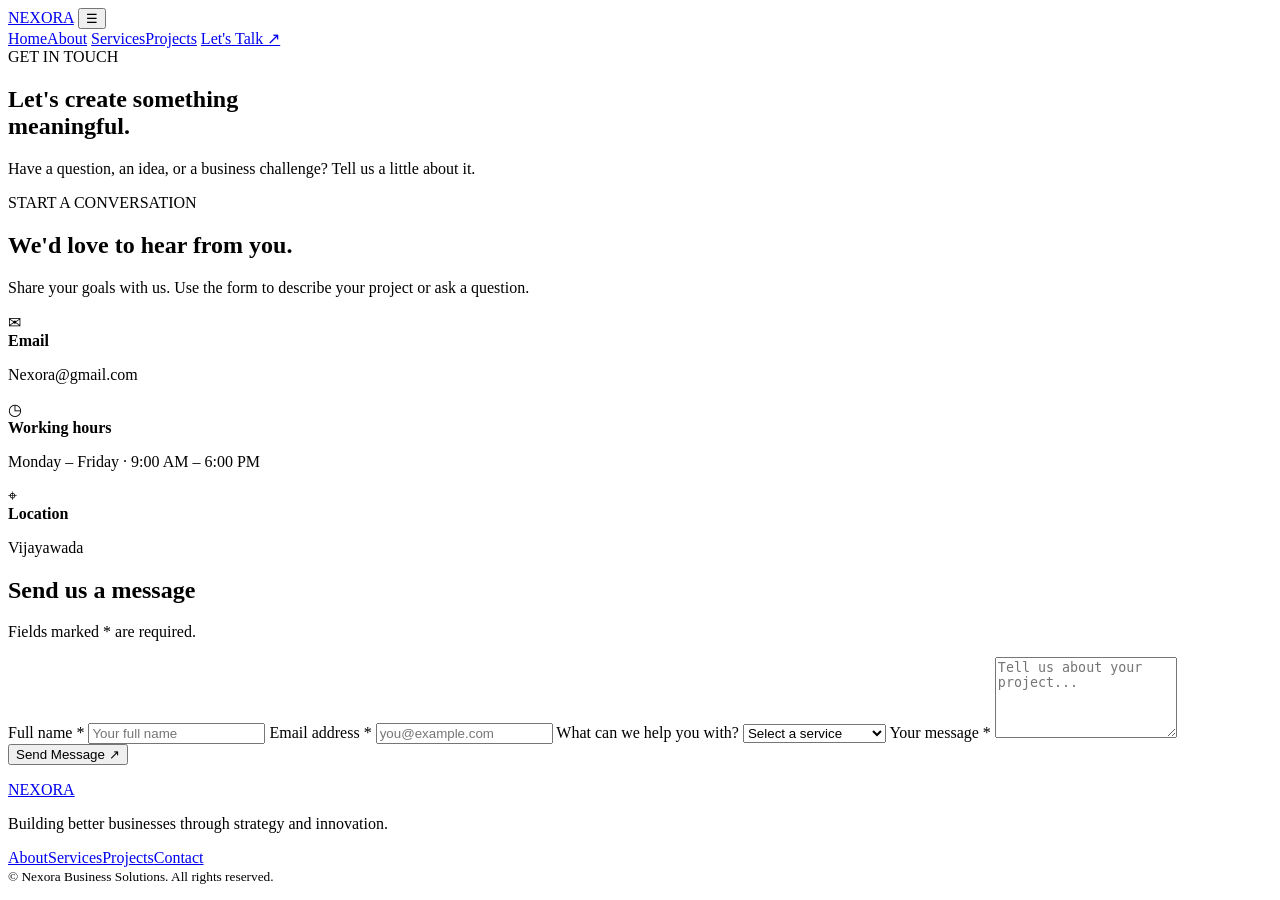
<file: contact.html>
<!DOCTYPE html>
<html lang="en">
<head>
    <meta charset="UTF-8">
    <meta name="viewport" content="width=device-width, initial-scale=1.0">
    <title>Contact Us | Nexora</title>
    <link rel="stylesheet" href="D:\Multi-Page Business Website\style.css">
    <script src="D:\Multi-Page Business Website\script.js" defer></script>
</head>
<body>
<header class="header">
    <a class="logo" href="D:\Multi-Page Business Website\index.html">NEXORA<span></span></a>
    <button class="menu-toggle" aria-label="Toggle navigation" aria-expanded="false">☰</button>
    <nav class="nav">
        <a href="D:\Multi-Page Business Website\index.html">Home</a><a href="D:\Multi-Page Business Website\about.html">About</a>
        <a href="D:\Multi-Page Business Website\services.html">Services</a><a href="D:\Multi-Page Business Website\projects.html">Projects</a>
        <a class="nav-contact active" href="D:\Multi-Page Business Website\contact.html">Let's Talk ↗</a>
    </nav>
</header>

<main>
    <section class="page-hero">
        <span class="eyebrow">GET IN TOUCH</span>
        <h1>Let's create something<br><span>meaningful.</span></h1>
        <p>Have a question, an idea, or a business challenge? Tell us a little about it.</p>
    </section>

    <section class="contact-layout section">
        <div class="contact-details">
            <span class="eyebrow">START A CONVERSATION</span>
            <h2>We'd love to hear from you.</h2>
            <p>Share your goals with us. Use the form to describe your project or ask a question.</p>

            <div class="contact-item"><span class="contact-symbol">✉</span><div><strong>Email</strong><p>Nexora@gmail.com</p></div></div>
            <div class="contact-item"><span class="contact-symbol">◷</span><div><strong>Working hours</strong><p>Monday – Friday · 9:00 AM – 6:00 PM</p></div></div>
            <div class="contact-item"><span class="contact-symbol">⌖</span><div><strong>Location</strong><p>Vijayawada</p></div></div>
        </div>

        <form class="contact-form" id="contactForm">
            <h2>Send us a message</h2>
            <p class="form-intro">Fields marked * are required.</p>

            <label for="name">Full name *</label>
            <input id="name" name="name" type="text" placeholder="Your full name" required maxlength="100">

            <label for="email">Email address *</label>
            <input id="email" name="email" type="email" placeholder="you@example.com" required maxlength="254">

            <label for="service">What can we help you with?</label>
            <select id="service" name="service">
                <option value="">Select a service</option>
                <option>Business Consulting</option>
                <option>Digital Solutions</option>
                <option>Growth Strategy</option>
                <option>Brand Development</option>
                <option>Data & Insights</option>
                <option>Other</option>
            </select>

            <label for="message">Your message *</label>
            <textarea id="message" name="message" rows="5" placeholder="Tell us about your project..." required maxlength="3000"></textarea>
            <button class="btn btn-primary form-submit" type="submit">Send Message ↗</button>
            <p id="formMessage" class="form-message" aria-live="polite"></p>
        </form>
    </section>
</main>

<footer class="footer">
    <a class="logo footer-logo" href="D:\Multi-Page Business Website\index.html">NEXORA<span></span></a>
    <p>Building better businesses through strategy and innovation.</p>
    <div class="footer-links"><a href="D:\Multi-Page Business Website\about.html">About</a><a href="D:\Multi-Page Business Website\services.html">Services</a><a href="D:\Multi-Page Business Website\projects.html">Projects</a><a href="D:\Multi-Page Business Website\contact.html">Contact</a></div>
    <small>© <span class="year"></span> Nexora Business Solutions. All rights reserved.</small>
</footer>
</body>
</html>
</file>
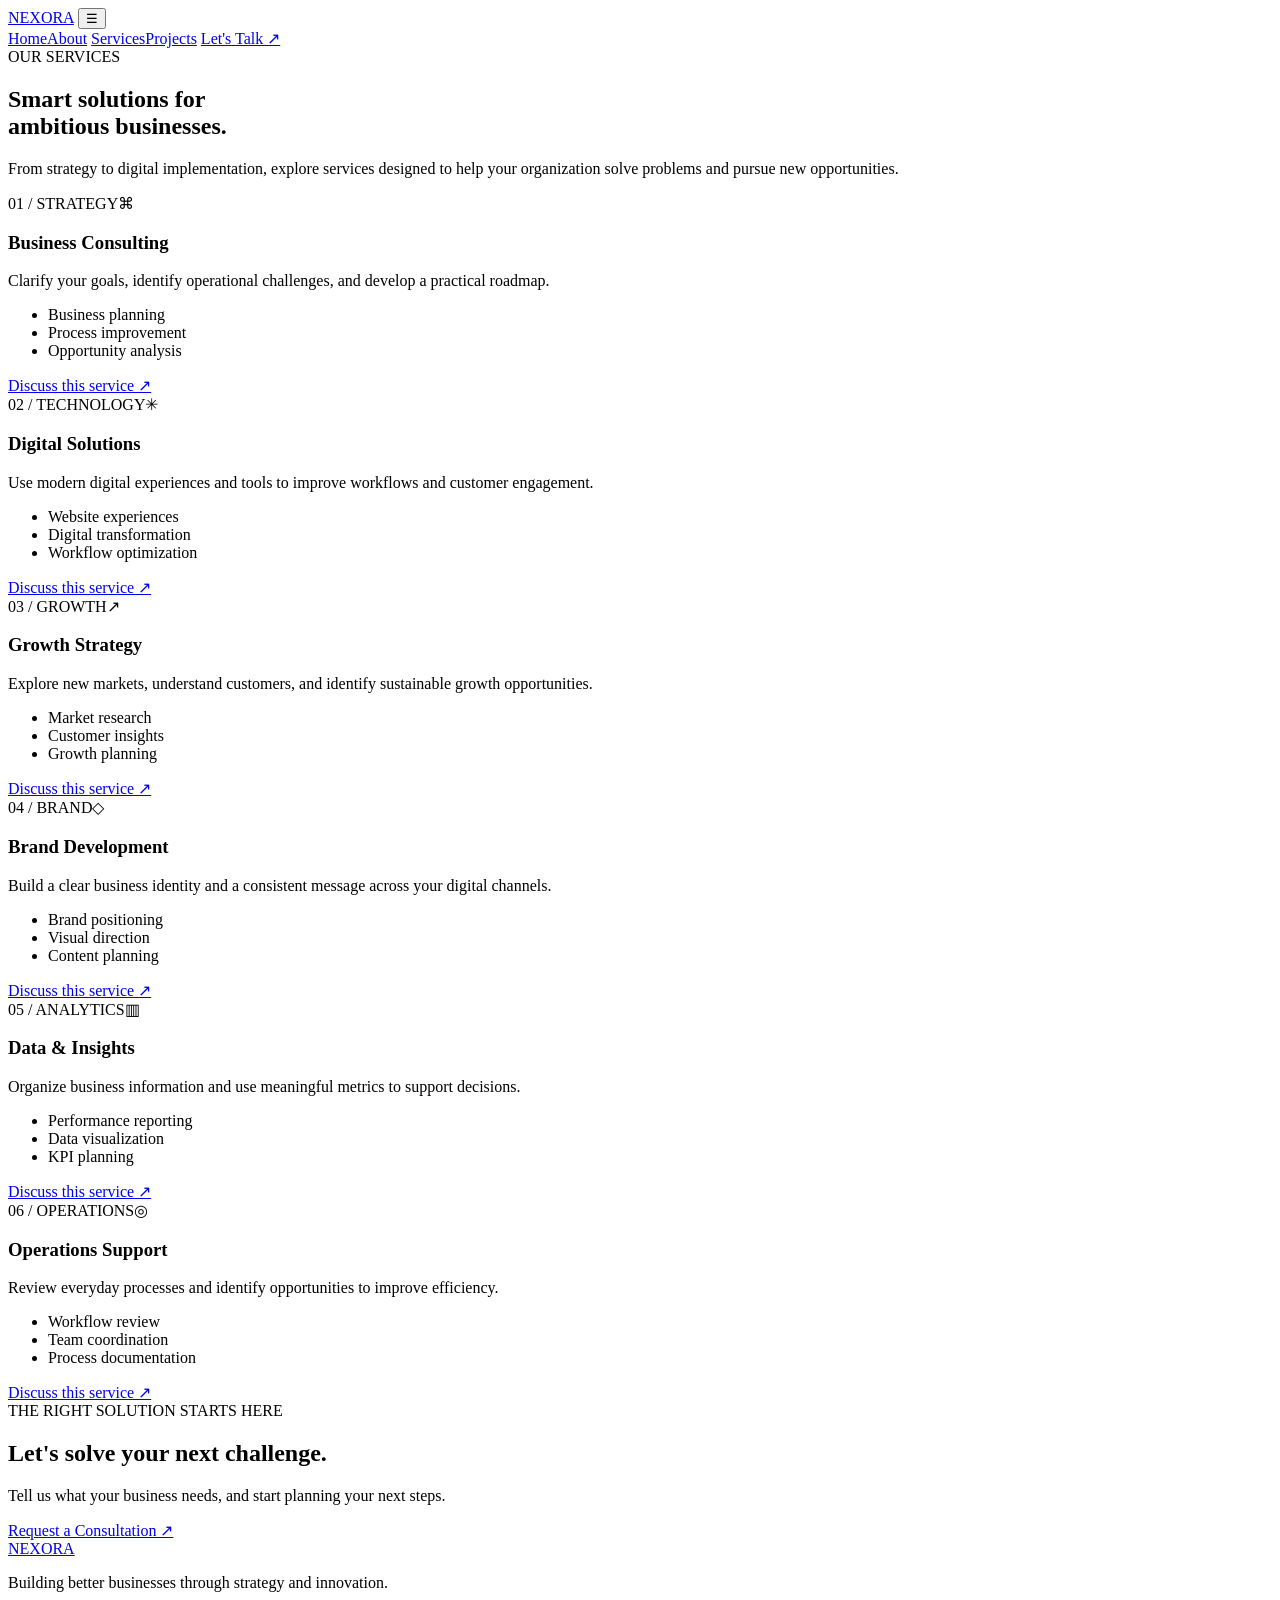
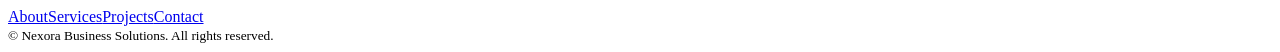
<file: services.html>
<!DOCTYPE html>
<html lang="en">
<head>
    <meta charset="UTF-8">
    <meta name="viewport" content="width=device-width, initial-scale=1.0">
    <title>Our Services | Nexora</title>
    <link rel="stylesheet" href="D:\Multi-Page Business Website\style.css">
    <script src="D:\Multi-Page Business Website\script.js" defer></script>
</head>
<body>
<header class="header">
    <a class="logo" href="D:\Multi-Page Business Website\index.html">NEXORA<span></span></a>
    <button class="menu-toggle" aria-label="Toggle navigation" aria-expanded="false">☰</button>
    <nav class="nav">
        <a href="D:\Multi-Page Business Website\index.html">Home</a><a href="D:\Multi-Page Business Website\about.html">About</a>
        <a class="active" href="D:\Multi-Page Business Website\services.html">Services</a><a href="D:\Multi-Page Business Website\projects.html">Projects</a>
        <a class="nav-contact" href="D:\Multi-Page Business Website\contact.html">Let's Talk ↗</a>
    </nav>
</header>

<main>
    <section class="page-hero">
        <span class="eyebrow">OUR SERVICES</span>
        <h1>Smart solutions for<br><span>ambitious businesses.</span></h1>
        <p>From strategy to digital implementation, explore services designed to help your organization solve problems and pursue new opportunities.</p>
    </section>

    <section class="section">
        <div class="card-grid three">
            <article class="service-card"><span class="card-number">01 / STRATEGY</span><span class="card-icon">⌘</span><h3>Business Consulting</h3><p>Clarify your goals, identify operational challenges, and develop a practical roadmap.</p><ul class="service-list"><li>Business planning</li><li>Process improvement</li><li>Opportunity analysis</li></ul><a href="contact.html">Discuss this service ↗</a></article>
            <article class="service-card featured-card"><span class="card-number">02 / TECHNOLOGY</span><span class="card-icon">✳</span><h3>Digital Solutions</h3><p>Use modern digital experiences and tools to improve workflows and customer engagement.</p><ul class="service-list"><li>Website experiences</li><li>Digital transformation</li><li>Workflow optimization</li></ul><a href="contact.html">Discuss this service ↗</a></article>
            <article class="service-card"><span class="card-number">03 / GROWTH</span><span class="card-icon">↗</span><h3>Growth Strategy</h3><p>Explore new markets, understand customers, and identify sustainable growth opportunities.</p><ul class="service-list"><li>Market research</li><li>Customer insights</li><li>Growth planning</li></ul><a href="contact.html">Discuss this service ↗</a></article>
            <article class="service-card"><span class="card-number">04 / BRAND</span><span class="card-icon">◇</span><h3>Brand Development</h3><p>Build a clear business identity and a consistent message across your digital channels.</p><ul class="service-list"><li>Brand positioning</li><li>Visual direction</li><li>Content planning</li></ul><a href="contact.html">Discuss this service ↗</a></article>
            <article class="service-card"><span class="card-number">05 / ANALYTICS</span><span class="card-icon">▥</span><h3>Data & Insights</h3><p>Organize business information and use meaningful metrics to support decisions.</p><ul class="service-list"><li>Performance reporting</li><li>Data visualization</li><li>KPI planning</li></ul><a href="contact.html">Discuss this service ↗</a></article>
            <article class="service-card"><span class="card-number">06 / OPERATIONS</span><span class="card-icon">◎</span><h3>Operations Support</h3><p>Review everyday processes and identify opportunities to improve efficiency.</p><ul class="service-list"><li>Workflow review</li><li>Team coordination</li><li>Process documentation</li></ul><a href="contact.html">Discuss this service ↗</a></article>
        </div>
    </section>

    <section class="cta section">
        <span class="eyebrow">THE RIGHT SOLUTION STARTS HERE</span>
        <h2>Let's solve your next challenge.</h2>
        <p>Tell us what your business needs, and start planning your next steps.</p>
        <a class="btn btn-light" href="D:\Multi-Page Business Website\contact.html">Request a Consultation ↗</a>
    </section>
</main>

<footer class="footer">
    <a class="logo footer-logo" href="D:\Multi-Page Business Website\index.html">NEXORA<span></span></a>
    <p>Building better businesses through strategy and innovation.</p>
    <div class="footer-links"><a href="D:\Multi-Page Business Website\about.html">About</a><a href="D:\Multi-Page Business Website\services.html">Services</a><a href="D:\Multi-Page Business Website\projects.html">Projects</a><a href="D:\Multi-Page Business Website\contact.html">Contact</a></div>
    <small>© <span class="year"></span> Nexora Business Solutions. All rights reserved.</small>
</footer>
</body>
</html>
</file>
